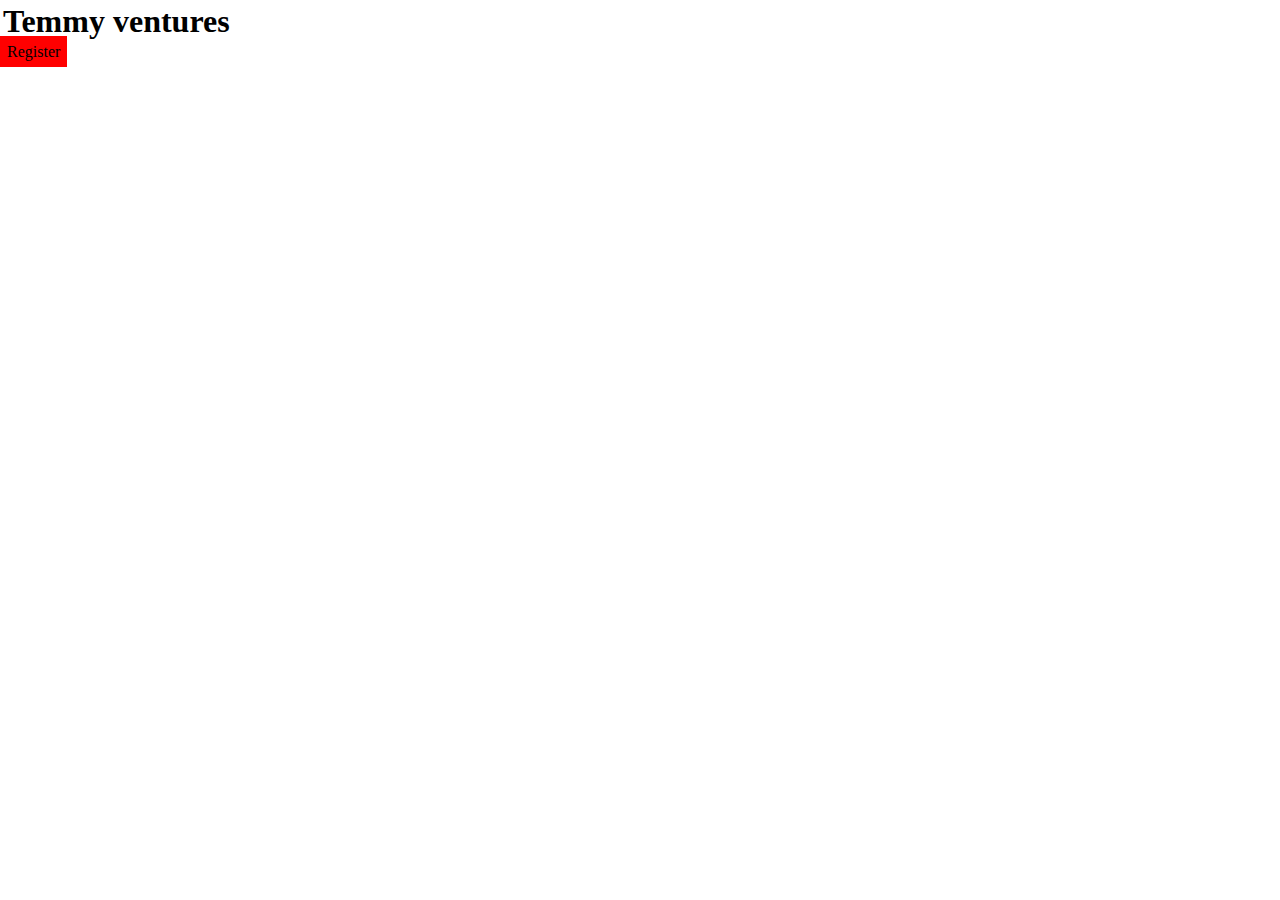
<file: index.html>
<!DOCTYPE html>
<html lang="en">
  <head>
    <meta charset="UTF-8" />
    <meta http-equiv="X-UA-Compatible" content="IE=edge" />
    <meta name="viewport" content="width=device-width, initial-scale=1.0" />
    <title>Temmy Ventures</title>
    <link rel="stylesheet" href="./css/index.css" />
  </head>
  <body>
    <h1>Temmy ventures</h1>

    <a href="./register.html" class="register"> Register</a>
  </body>
  <!-- <fieldset>
    <legend>hnskjxxk</legend>
  </fieldset> -->
</html>
</file>
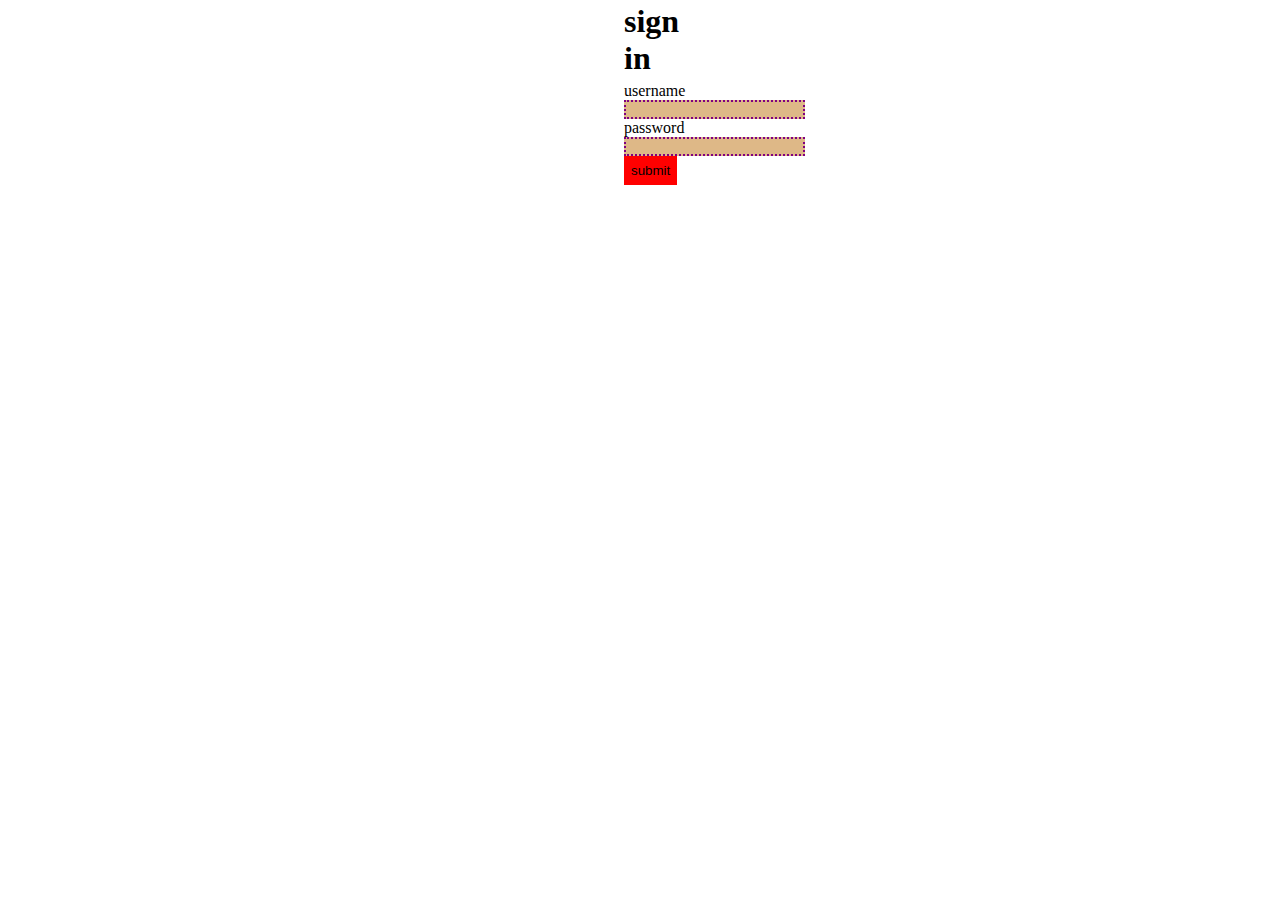
<file: login.html>
<!DOCTYPE html>
<html lang="en">
  <head>
    <meta charset="UTF-8" />
    <meta http-equiv="X-UA-Compatible" content="IE=edge" />
    <meta name="viewport" content="width=device-width, initial-scale=1.0" />
    <title>Login</title>
    <link rel="stylesheet" href="./css/register.css" />
  </head>
  <body>
    <h1>sign in</h1>
    <form action="https://formspree.io/f/xayzzoll">
      <div>
        <label for="name"> username</label>
        <input class="name" type="text" />
      </div>
      <div>
        <label for="password"> password</label>
        <input class="password" type="password" />
      </div>
      <button type="submit" class="submit">submit</button>
    </form>
    <script src="./scripts/sign-in.js"></script>
  </body>
</html>
</file>
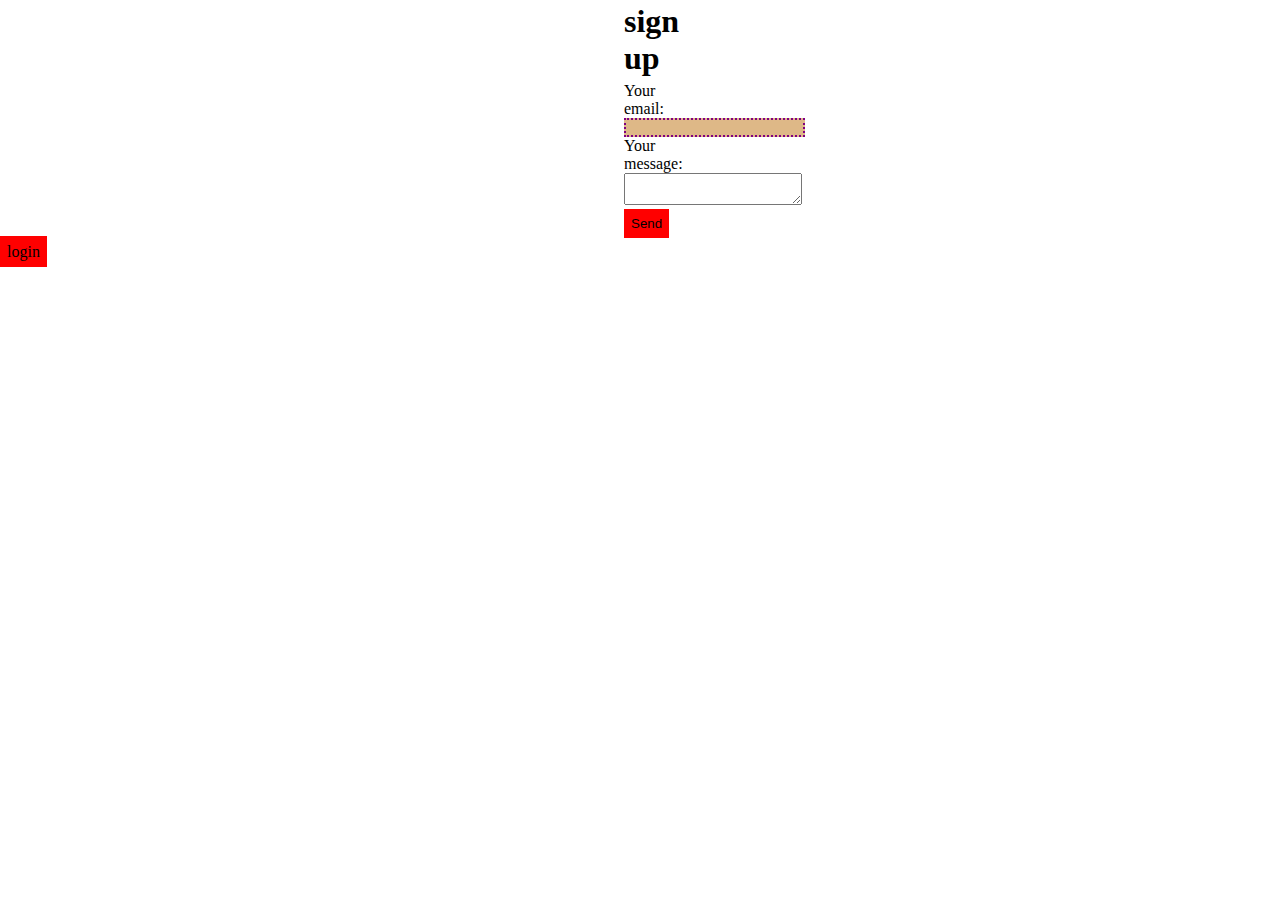
<file: register.html>
<!DOCTYPE html>
<html lang="en">
  <head>
    <meta charset="UTF-8" />
    <meta http-equiv="X-UA-Compatible" content="IE=edge" />
    <meta name="viewport" content="width=device-width, initial-scale=1.0" />
    <title>Register</title>
    <link rel="stylesheet" href="./css/register.css" />
  </head>
  <body>
    <h1>sign up</h1>

    <!-- <form action="https://formspree.io/f/xayzzoll" method="POST" class="form">
      <div>
        <label for="name"> username</label>
        <input name="name" class="name" type="text" />
      </div>
      <div>
        <label for="number"> phone-number</label>
        <input name="number" class="number" type="number" />
      </div>
      <div>
        <label for="email"> E-mail</label>
        <input name="email" class="email" type="email" />
      </div>
      <div>
        <label for="male"> male</label>
        <input
          id="male"
          name="gender"
          class="radio"
          type="radio"
          value="male"
        />
        <label for="female"> female</label>
        <input
          id="female"
          name="gender"
          class="radio"
          type="radio"
          value="female"
        />
      </div>
      <div>
        <label for="password"> password</label>
        <input name="password" class="password" type="password" />
      </div>
      <button type="submit" class="submit">submit</button>
    </form> -->

    <form action="https://formspree.io/f/xayzzoll" method="POST">
      <label>
        Your email:
        <input type="email" name="email" />
      </label>
      <label>
        Your message:
        <textarea name="message"></textarea>
      </label>
      <!-- your other form fields go here -->
      <button type="submit">Send</button>
    </form>

    <a href="./login.html" class="login"> login</a>
    <script src="./scripts/sign-up.js"></script>
  </body>
</html>
</file>
<file: css/index.css>
* {
  margin: 0;
  padding: 0;
  box-sizing: border-box;
}
h1 {
  margin: 3px;
}
.register {
  text-decoration: none;
  color: black;
  border: 2px solid red;
  padding: 5px;
  background-color: red;
}
</file>
<file: css/register.css>
* {
  margin: 0;
  padding: 0;
  box-sizing: border-box;
}
h1 {
  margin: 3px 39rem;
}
input {
  border: 2px dotted purple;
  background-color: burlywood;
}
input:hover {
  padding: 3px;
  background-color: silver;
}
form {
  align-items: center;
  margin: 5px 39rem;
}
.login {
  text-decoration: none;
  color: black;
  border: 2px solid red;
  padding: 5px;
  background-color: red;
}
button {
  color: black;
  border: 2px solid red;
  padding: 5px;
  background-color: red;
}
</file>
